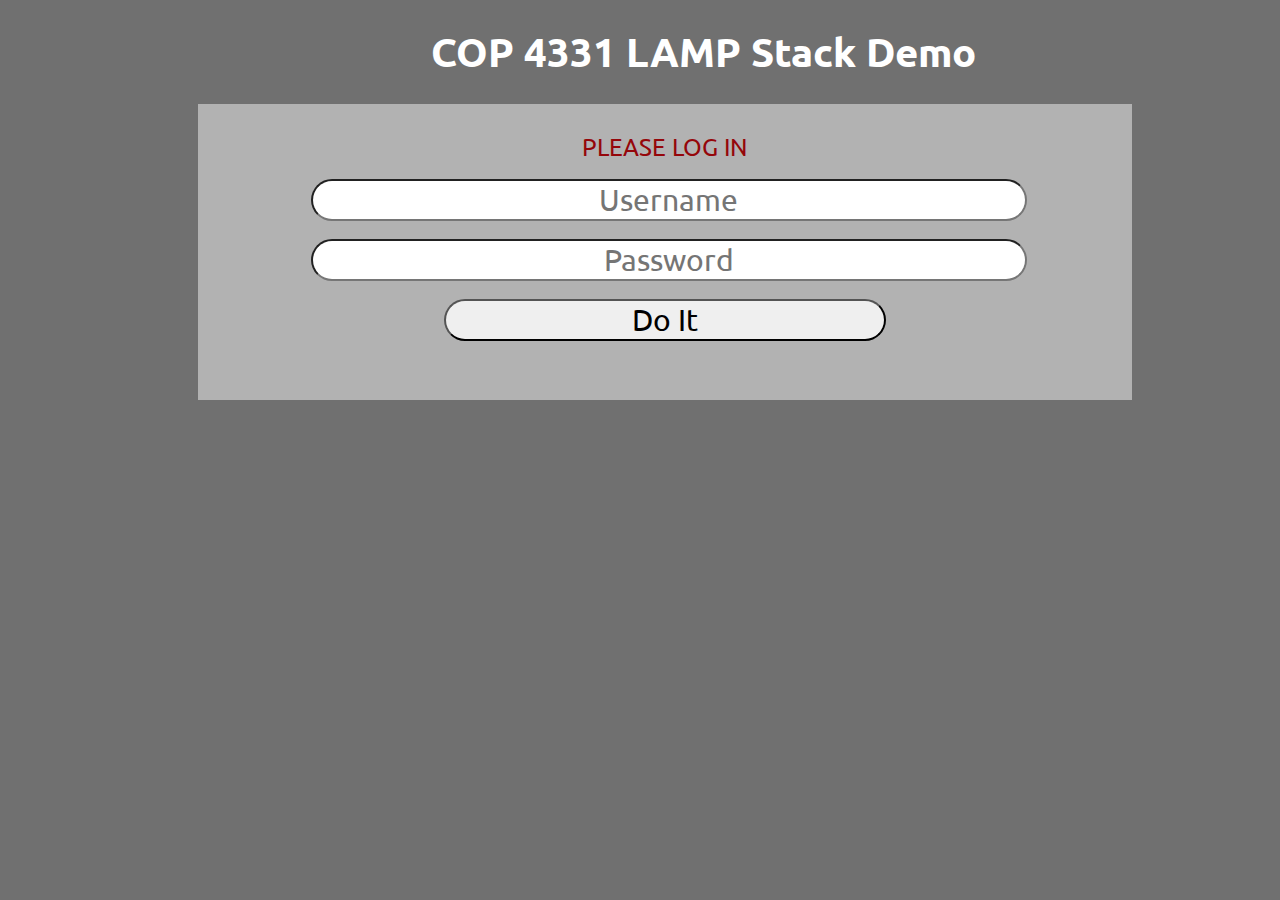
<file: public/index.html>
<!DOCTYPE html>
<html>
<head>
        <title>COP 4331 LAMP Stack Demo</title>
        <script type="text/javascript" src="js/md5.js"></script>
        <script type="text/javascript" src="js/code.js"></script>
    <link href="css/styles.css" rel="stylesheet">
    <link href="https://fonts.googleapis.com/css?family=Ubuntu" rel="stylesheet">
</head>
<body>

<h1 id="title">COP 4331 LAMP Stack Demo</h1>

<div id="loginDiv">
        <span id="inner-title">PLEASE LOG IN</span>
        <input type="text" id="loginName" placeholder="Username" /><br />
        <input type="password" id="loginPassword" placeholder="Password"/><br />
        <button type="button" id="loginButton" class="buttons" onclick="doLogin();"> Do It </button>
        <span id="loginResult"></span>
</div>

</body>
</html>
</file>
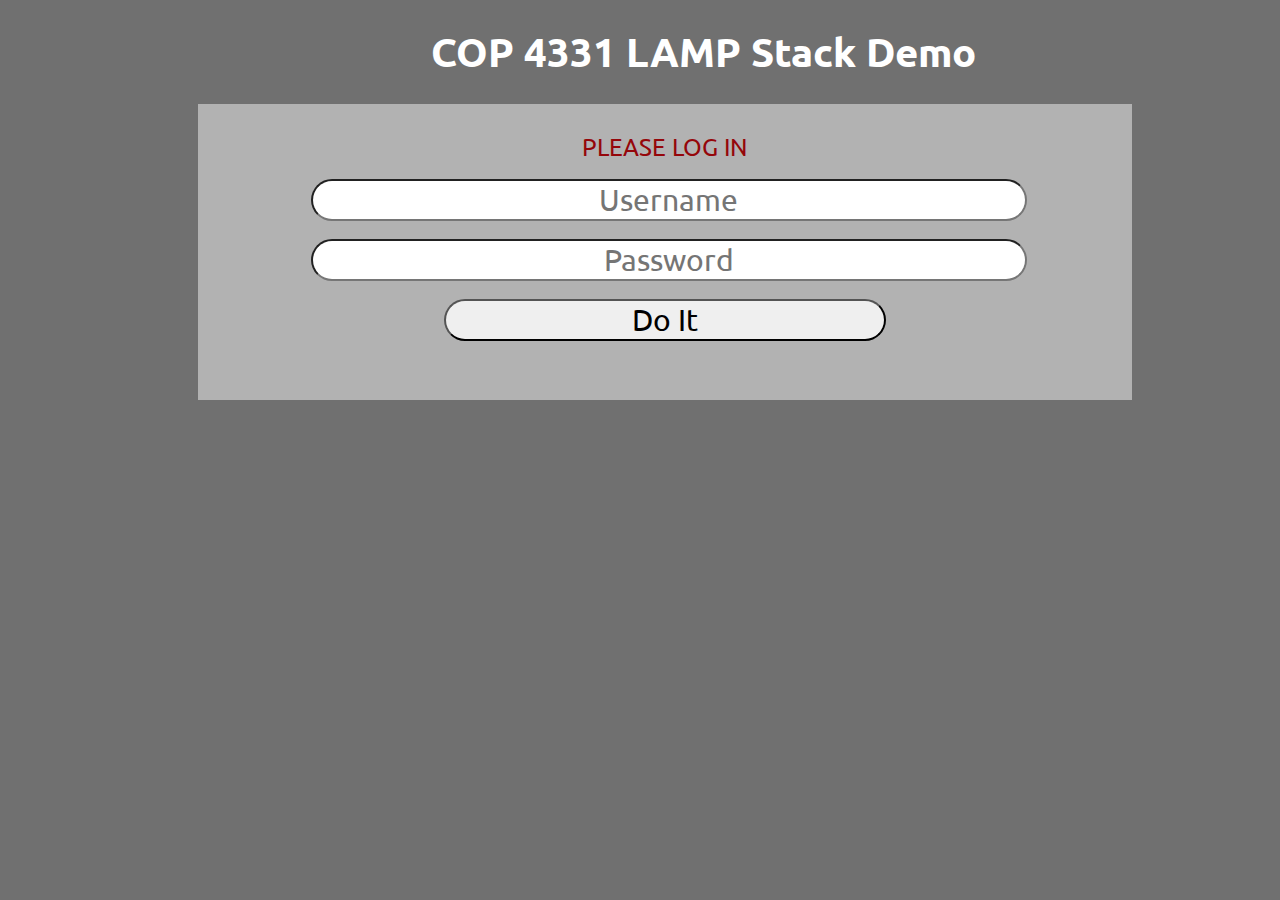
<file: public/color.html>
<!DOCTYPE html>
<html>
<head>
        <title>COP 4331 LAMP Stack Demo</title>
        <script type="text/javascript" src="js/code.js"></script>
    <link href="css/styles.css" rel="stylesheet">
    <link href="https://fonts.googleapis.com/css?family=Ubuntu" rel="stylesheet">

        <script type="text/javascript">
        document.addEventListener('DOMContentLoaded', function()
        {
                readCookie();
        }, false);
        </script>

</head>
<body>

<h1 id="title">COP 4331 LAMP Stack Demo</h1>

<div id="loggedInDiv">
        <span id="userName"></span><br />
        <button type="button" id="logoutButton" class="buttons" onclick="doLogout();"> Log Out </button>
</div>

<div id="accessUIDiv">
        <br />

        <input type="text" id="searchText" placeholder="Color To Search For"/>
	<button type="button" id="searchColorButton" class="buttons" onclick="searchColor();"> Search Color </button><br />
        <span id="colorSearchResult"></span>
        <p id="colorList">
        </p><br /><br />

        <input type="text" id="colorText" placeholder="Color To Add">
        <button type="button" id="addColorButton" class="buttons" onclick="addColor();"> Add Color </button><br />
        <span id="colorAddResult"></span>
</div>

</body>
</html>
</file>
<file: public/css/styles.css>
/* stylelint-disable selector-id-pattern */
body
{
    background-color: #707070;
}

#title
{
    font-size: 40px;
    width: 100%;
    margin: 2% 5%;
    text-align: center;
    font-family: Ubuntu, sans-serif;
    color: #FFF;
}

#loginDiv
{
    font-size: 30px;
    width: 70%;
    margin-left: 15%;
    padding: 25px;
    background-color: #b2b2b2;
}

#loggedInDiv
{
    font-size: 30px;
    width: 70%;
    margin-left: 15%;
     padding: 25px;
    background-color: #b2b2b2;
}

#accessUIDiv
{
    font-size: 30px;
    width: 70%;
    margin-left: 15%;
    padding: 25px;
    background-color: #b2b2b2;
}

.buttons
{
    font-size: 30px;
    border-radius: 25px;
    width: 50%;
    margin-left: 25%;
    font-family: Ubuntu, sans-serif;
}

.buttons:hover{
    background-color: #00d5124f;
    color: #FFF;
    opacity: 0.5;
}

#loginName
{
        font-size: 30px;
}

#loginPassword
{
        font-size: 30px;
}

#searchText
{
        font-size: 30px;
}

#colorText
{
        font-size: 30px;
}

input[type="text"],input[type="password"]{
    border-radius: 25px;
    text-align: center;
    width: 80%;
    margin-left: 10%;
    margin-bottom: 2%;
    font-family: Ubuntu, sans-serif;
}

#inner-title{
    display: inline-block;
    font-size: 0.8em;
    width: 90%;
    text-align: center;
    margin-left: 5%;
    margin-bottom: 2%;
    font-family: Ubuntu, sans-serif;
    color: #95060a;
}

#loginResult{
    display: inline-block;
    font-size: 0.8em;
    width: 90%;
    text-align: center;
    margin-left: 5%;
    margin-bottom: 2%;
    font-family: Ubuntu, sans-serif;
    color: #95060a;
}

#userName{
    display: inline-block;
    width: 80%;
    margin-left: 10%;
    text-align: center;
}

#logoutButton{
    width: 20%;
    margin-left: 40%;
}

select{
    width: 30%;
    margin-left: 35%;
    margin-top: 2%;
    font-size: 0.75em;
    font-family: Ubuntu, sans-serif;
}

#colorSearchResult{
    display: none;
}

#colorAddResult{
    display: inline-block;
    font-size: 0.8em;
    width: 90%;
    text-align: center;
    margin-left: 5%;
    margin-top: 2%;
    margin-bottom: 1%;
    font-family: Ubuntu, sans-serif;
    color: #95060a;
}
</file>
